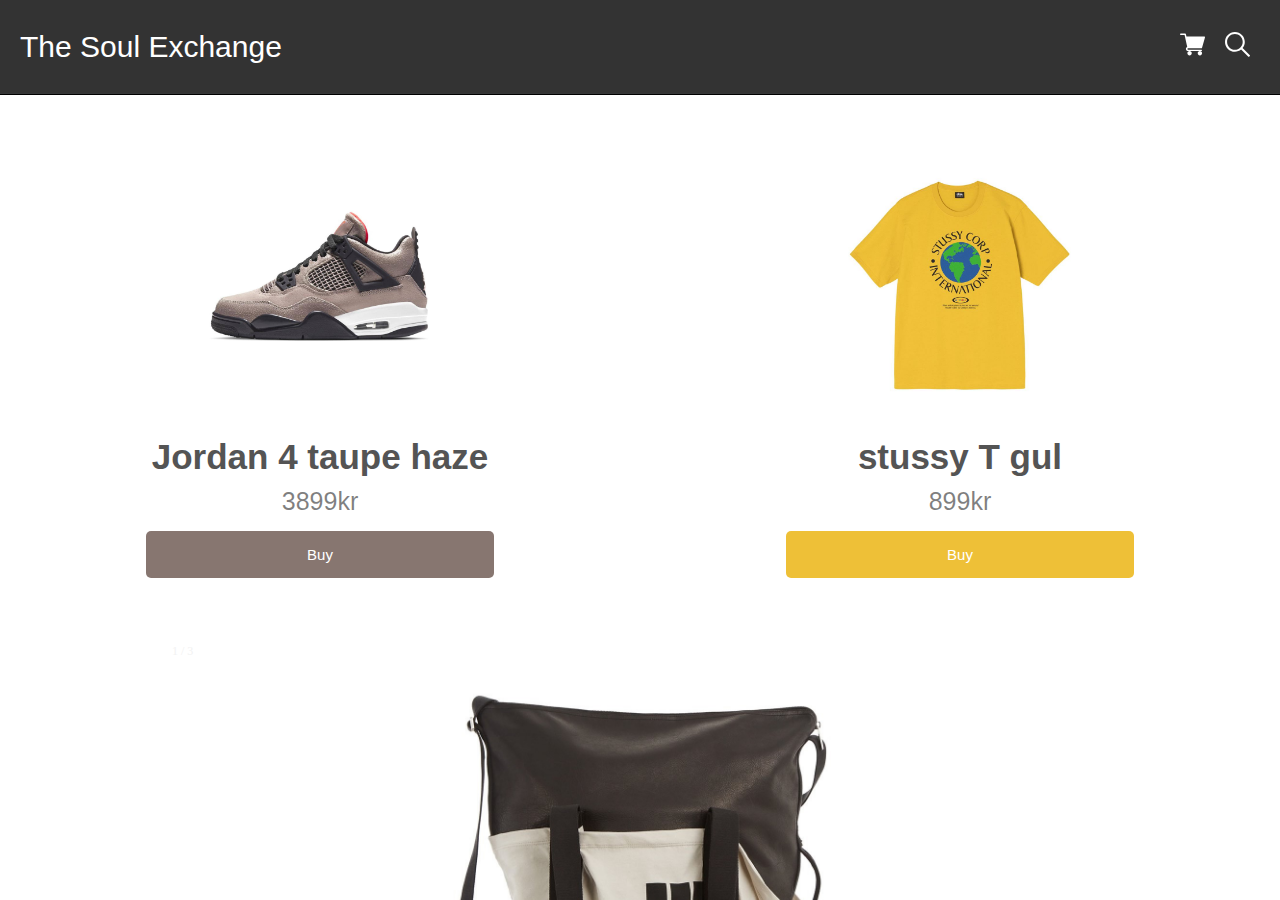
<file: index.html>
<!DOCTYPE html>
<html lang="en">
<head>
	<meta charset="UTF-8">
	<meta http-equiv="X-UA-Compatible" content="IE=edge">
	<meta name="viewport" content="width=device-width, initial-scale=1.0">
	<link rel="shortcut icon" href="public/images/stussy-h-grå.png">
	<title>Webshop</title>
	<link rel="stylesheet" href="public/css/main.css">
	<link rel="stylesheet" href="public/css/index.css">
</head>
<body>
	<div id="root">
		<nav>
			<div class="nav-wrapper">
				<div class="title-container">
					<a href="/">The Soul Exchange</a>
				</div>
				<div class="link-container">
					<ul>
						<li>
							<svg viewBox="0 -31 512.00033 512" class="nav-icon">
								<path d="m166 300.003906h271.003906c6.710938 0 12.597656-4.4375 14.414063-10.882812l60.003906-210.003906c1.289063-4.527344.40625-9.390626-2.433594-13.152344-2.84375-3.75-7.265625-5.964844-11.984375-5.964844h-365.632812l-10.722656-48.25c-1.523438-6.871094-7.617188-11.75-14.648438-11.75h-91c-8.289062 0-15 6.710938-15 15 0 8.292969 6.710938 15 15 15h78.960938l54.167968 243.75c-15.9375 6.929688-27.128906 22.792969-27.128906 41.253906 0 24.8125 20.1875 45 45 45h271.003906c8.292969 0 15-6.707031 15-15 0-8.289062-6.707031-15-15-15h-271.003906c-8.261719 0-15-6.722656-15-15s6.738281-15 15-15zm0 0"></path>
								<path d="m151 405.003906c0 24.816406 20.1875 45 45.003906 45 24.8125 0 45-20.183594 45-45 0-24.8125-20.1875-45-45-45-24.816406 0-45.003906 20.1875-45.003906 45zm0 0"></path>
								<path d="m362.003906 405.003906c0 24.816406 20.1875 45 45 45 24.816406 0 45-20.183594 45-45 0-24.8125-20.183594-45-45-45-24.8125 0-45 20.1875-45 45zm0 0"></path>
							</svg>
							<span class="nav-cart-length"></span>
							<a href="cart.html" class="overlay"> </a>
						</li>
						<li class="search-btn">
							<svg viewBox="0 0 511.999 511.999" class="nav-icon">
								<path d="M508.874,478.708L360.142,329.976c28.21-34.827,45.191-79.103,45.191-127.309c0-111.75-90.917-202.667-202.667-202.667 S0,90.917,0,202.667s90.917,202.667,202.667,202.667c48.206,0,92.482-16.982,127.309-45.191l148.732,148.732 c4.167,4.165,10.919,4.165,15.086,0l15.081-15.082C513.04,489.627,513.04,482.873,508.874,478.708z M202.667,362.667 c-88.229,0-160-71.771-160-160s71.771-160,160-160s160,71.771,160,160S290.896,362.667,202.667,362.667z"></path>
							</svg>
						</li>
					</ul>
				</div>
			</div>
			<div class="search-box">
				<input type="text" placeholder="Search..." class="search-bar">
				<div class="search-suggestions"></div>
			</div>
		</nav>
		<main>
			<div class="wrapper">
				<div class="product-container"></div>

				<div class="slideshow-container">
					<div class="mySlides fade">
						<div class="numbertext">1 / 3</div>
						<img src="public/images/rick-owens.png" alt="">
						<div class="name">Rick owens bag</div>
						<span class="price">5999kr</span>
					</div>
					<div class="mySlides fade">
						<div class="numbertext">2 / 3</div>
						<img src="public/images/Number-8-cap.png" alt="">
						<div class="name">Number 8 cap</div>
						<span class="price">499kr</span>
					</div>
					<div class="mySlides fade">
						<div class="numbertext">3 / 3</div>
						<img src="public/images/stussy-h-grå.png" alt="">
						<div class="name">Stussy hoodie grå</div>
						<span class="price">899kr</span>
					</div>
					<a class="prev" onclick="plusSlides(-1)">&#10094;</a>
					<a class="next" onclick="plusSlides(1)">&#10095;</a>
				</div>
				<div style="text-align:center">
					<span class="dot" onclick="currentSlide(1)"></span>
					<span class="dot" onclick="currentSlide(2)"></span>
					<span class="dot" onclick="currentSlide(3)"></span>
				</div>
			</div>
		</main>
	</div>
	<script src="public/js/main.js"></script>
	<script src="public/js/index.js"></script>
</body>
</html>
</file>
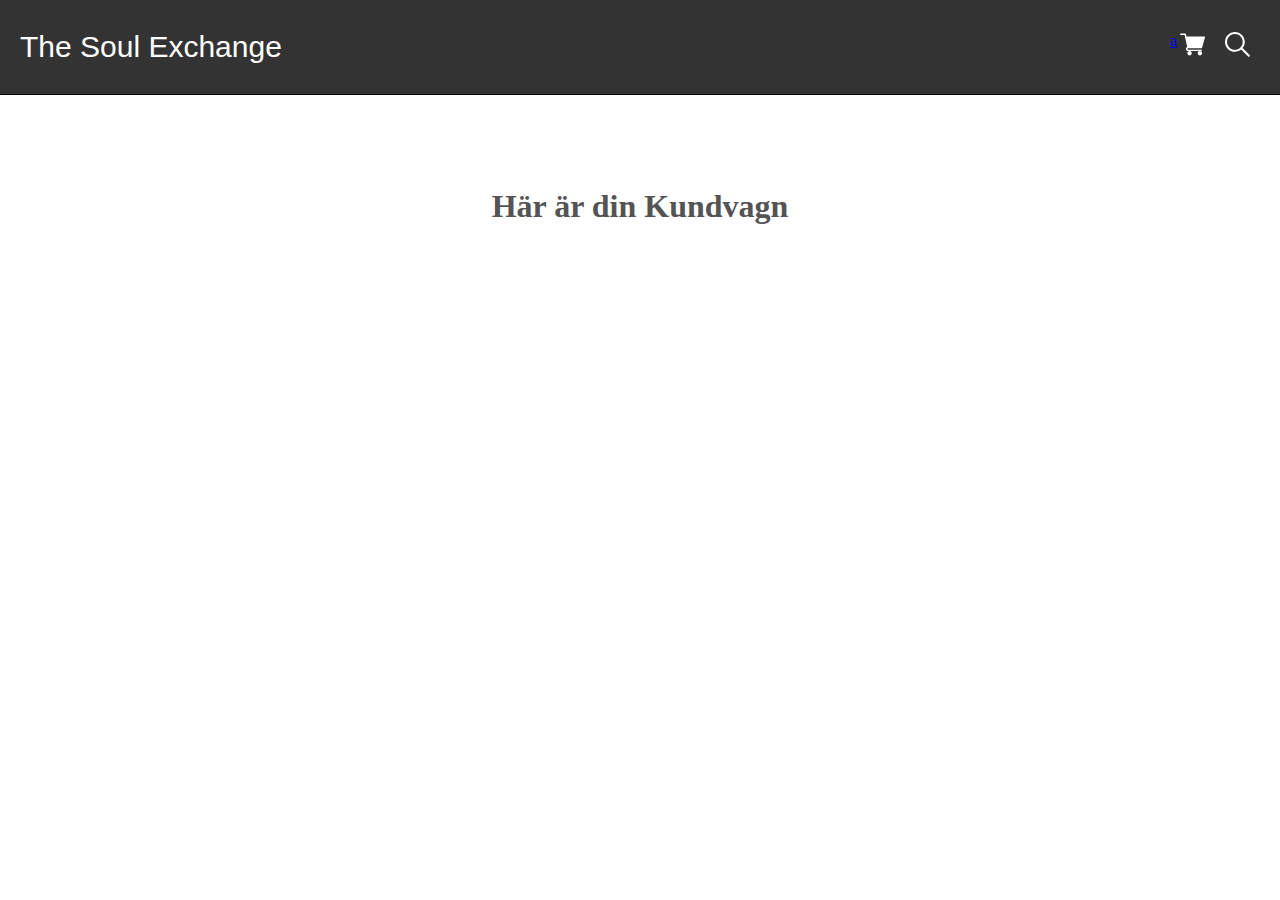
<file: cart.html>
<!DOCTYPE html>
<html lang="en">
<head>
  <meta charset="UTF-8">
  <meta http-equiv="X-UA-Compatible" content="IE=edge">
  <meta name="viewport" content="width=device-width, initial-scale=1.0">
  <link rel="stylesheet" href="public/css/main.css">
	<link rel="stylesheet" href="public/css/cart.css">
  <title>Kundvagn</title>
</head>
<body>
  <div id="root">
    <nav>
			<div class="nav-wrapper">
				<div class="title-container">
					<a href="/">The Soul Exchange</a>
				</div>
				<div class="link-container">
					<ul>
						<li>
							<svg viewBox="0 -31 512.00033 512" class="nav-icon">
								<path d="m166 300.003906h271.003906c6.710938 0 12.597656-4.4375 14.414063-10.882812l60.003906-210.003906c1.289063-4.527344.40625-9.390626-2.433594-13.152344-2.84375-3.75-7.265625-5.964844-11.984375-5.964844h-365.632812l-10.722656-48.25c-1.523438-6.871094-7.617188-11.75-14.648438-11.75h-91c-8.289062 0-15 6.710938-15 15 0 8.292969 6.710938 15 15 15h78.960938l54.167968 243.75c-15.9375 6.929688-27.128906 22.792969-27.128906 41.253906 0 24.8125 20.1875 45 45 45h271.003906c8.292969 0 15-6.707031 15-15 0-8.289062-6.707031-15-15-15h-271.003906c-8.261719 0-15-6.722656-15-15s6.738281-15 15-15zm0 0"></path>
								<path d="m151 405.003906c0 24.816406 20.1875 45 45.003906 45 24.8125 0 45-20.183594 45-45 0-24.8125-20.1875-45-45-45-24.816406 0-45.003906 20.1875-45.003906 45zm0 0"></path>
								<path d="m362.003906 405.003906c0 24.816406 20.1875 45 45 45 24.816406 0 45-20.183594 45-45 0-24.8125-20.183594-45-45-45-24.8125 0-45 20.1875-45 45zm0 0"></path>
							</svg>
							<span class="nav-cart-length"></span>
							<a href="cart.html" class="overlay">a</a>
						</li>
						<li class="search-btn">
							<svg viewBox="0 0 511.999 511.999" class="nav-icon">
								<path d="M508.874,478.708L360.142,329.976c28.21-34.827,45.191-79.103,45.191-127.309c0-111.75-90.917-202.667-202.667-202.667 S0,90.917,0,202.667s90.917,202.667,202.667,202.667c48.206,0,92.482-16.982,127.309-45.191l148.732,148.732 c4.167,4.165,10.919,4.165,15.086,0l15.081-15.082C513.04,489.627,513.04,482.873,508.874,478.708z M202.667,362.667 c-88.229,0-160-71.771-160-160s71.771-160,160-160s160,71.771,160,160S290.896,362.667,202.667,362.667z"></path>
							</svg>
						</li>
					</ul>
				</div>
			</div>
			<div class="search-box">
				<input type="text" placeholder="Search..." class="search-bar">
				<div class="search-suggestions"></div>
			</div>
		</nav>
    <main>
			<div class="cart-information">
				<h1>Här är din Kundvagn</h1>
			</div>	
    </main>
  </div>
</body>
<script src="public/js/main.js"></script>
</html>
</file>
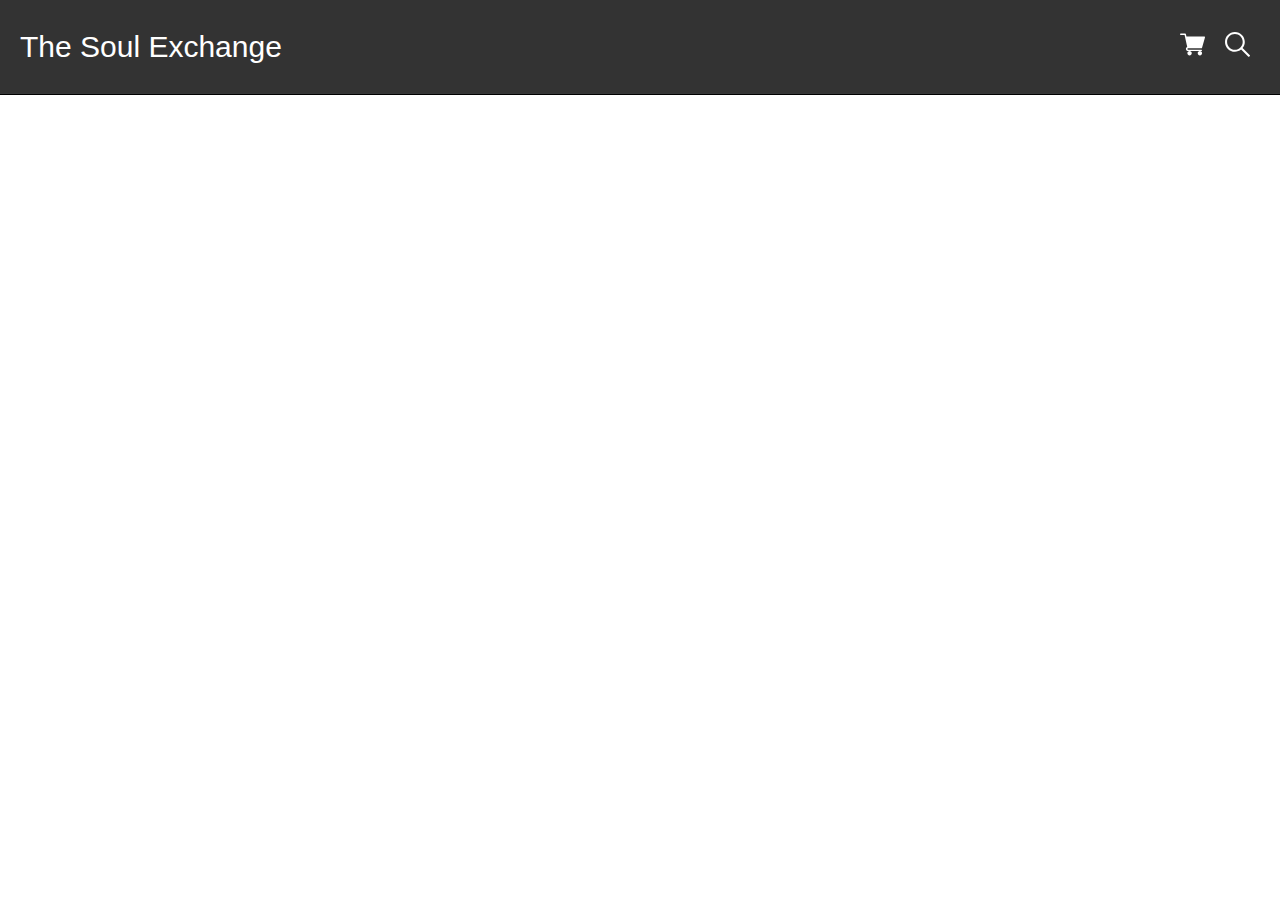
<file: product.html>
<!DOCTYPE html>
<html lang="en">
<head>
  <meta charset="UTF-8">
  <meta http-equiv="X-UA-Compatible" content="IE=edge">
  <meta name="viewport" content="width=device-width, initial-scale=1.0">
  <title>Document</title>
	<link rel="stylesheet" href="public/css/main.css">
  <link rel="stylesheet" href="public/css/product.css">
</head>
<body>
  <div id="root">
    <nav>
			<div class="nav-wrapper">
				<div class="title-container">
					<a href="/">The Soul Exchange</a>
				</div>
				<div class="link-container">
					<ul>
						<li>
							<svg viewBox="0 -31 512.00033 512" class="nav-icon">
								<path d="m166 300.003906h271.003906c6.710938 0 12.597656-4.4375 14.414063-10.882812l60.003906-210.003906c1.289063-4.527344.40625-9.390626-2.433594-13.152344-2.84375-3.75-7.265625-5.964844-11.984375-5.964844h-365.632812l-10.722656-48.25c-1.523438-6.871094-7.617188-11.75-14.648438-11.75h-91c-8.289062 0-15 6.710938-15 15 0 8.292969 6.710938 15 15 15h78.960938l54.167968 243.75c-15.9375 6.929688-27.128906 22.792969-27.128906 41.253906 0 24.8125 20.1875 45 45 45h271.003906c8.292969 0 15-6.707031 15-15 0-8.289062-6.707031-15-15-15h-271.003906c-8.261719 0-15-6.722656-15-15s6.738281-15 15-15zm0 0"></path>
								<path d="m151 405.003906c0 24.816406 20.1875 45 45.003906 45 24.8125 0 45-20.183594 45-45 0-24.8125-20.1875-45-45-45-24.816406 0-45.003906 20.1875-45.003906 45zm0 0"></path>
								<path d="m362.003906 405.003906c0 24.816406 20.1875 45 45 45 24.816406 0 45-20.183594 45-45 0-24.8125-20.183594-45-45-45-24.8125 0-45 20.1875-45 45zm0 0"></path>
							</svg>
							<span class="nav-cart-length"></span>
							<a href="cart.html" class="overlay"></a>
						</li>
						<li class="search-btn">
							<svg viewBox="0 0 511.999 511.999" class="nav-icon">
								<path d="M508.874,478.708L360.142,329.976c28.21-34.827,45.191-79.103,45.191-127.309c0-111.75-90.917-202.667-202.667-202.667 S0,90.917,0,202.667s90.917,202.667,202.667,202.667c48.206,0,92.482-16.982,127.309-45.191l148.732,148.732 c4.167,4.165,10.919,4.165,15.086,0l15.081-15.082C513.04,489.627,513.04,482.873,508.874,478.708z M202.667,362.667 c-88.229,0-160-71.771-160-160s71.771-160,160-160s160,71.771,160,160S290.896,362.667,202.667,362.667z"></path>
							</svg>
						</li>
					</ul>
				</div>
			</div>
			<div class="search-box">
				<input type="text" placeholder="Search..." class="search-bar">
				<div class="search-suggestions"></div>
			</div>
		</nav>
    <main>
      <div class="wrapper">
        <div class="product-container"></div>
      </div>
    </main>
  </div>
	<script src="public/js/main.js"></script>
  <script src="public/js/product.js"></script>
</body>
</html>
</file>
<file: public/css/main.css>
* {
  margin: 0;
  padding: 0;
  box-sizing: border-box;
}

body {
  display: flex;
  flex-direction: column;
  overflow-y: hidden;
}

ul {
  list-style: none;
  display: flex;
}

span {
  font-family: sans-serif;
  color: #545454;
}

.overlay {
  position: absolute;
  top: 0;
  left: 0;
  width: 100%;
  height: 100%;
}

/* NAV */

nav {
  width: 100vw;
  height: 95px;
  border-bottom: 1px solid black;

}

.nav-wrapper {
  display: flex;
  justify-content: space-between;
  align-items: center;
  height: 100%;
  padding: 0 20px;
  background-color: #333;
  border-bottom: 1px solid #363738;
}

.title-container a {
  font-size: 30px;
  color: #fff;
  text-decoration: none;
  font-family: sans-serif;
}

nav ul {
  display: flex;
}

nav ul li {
  position: relative;
  padding: 0 10px;
  cursor: pointer;
}

.nav-icon {
  pointer-events: none;
  width: 25px;
  fill: #fff;
}

/* sök bar */

.search-box {
  display: none;
  position: absolute;
  width: 100%;
  height: 100%;
  top: 0;
  left: 0;
  background-color: #00000080;
  z-index: 1;
  flex-direction: column;
  align-items: center;
  justify-content: center;
}

.search-bar {
  width: 50%;
  height: 50px;
  font-size: 20px;
  padding: 10px;
  border-top-left-radius: 10px;
  border-top-right-radius: 10px;
  border: none;
  outline: none;
  border-bottom: 1px solid #dbdbdb;
}

.search-suggestions {
  width: 50%;
  background-color: #fff;
  padding: 3px;
  border-bottom-right-radius: 10px;
  border-bottom-left-radius: 10px;
}

.search-suggestions a {
  display: block;
  text-decoration: none;
  color: #545454;
  font-family: sans-serif;
}

/* Main */

main {
  width: 100vw;
  height: calc(100vh - 95px);
  display: flex;
  align-items: center;
  justify-content: center;
  overflow-y: auto;
}

.wrapper {
  display: flex;
  width: 100%;
  height: 100%;
  margin: 0 auto;
}
</file>
<file: public/css/index.css>
.wrapper {
  flex-direction: column;
}

.product-container {
  height: 100%;
  display: flex;
}

.product {
  width: 50%;
  position: relative;
  height: 100%;
  padding: 50px;
}

body {
  overflow-y: hidden;
}

.image {
  text-align: center;
  max-height: 70%;
  padding: 10px;
}

.image img {
  height: 100%;
}

.name {
  font-size: 35px;
  font-family: sans-serif;
  font-weight: bold;
  color: #545454;
}

.text {
  width: 50%;
  display: flex;
  flex-direction: column;
  justify-content: center;
  align-items: center;
  padding: 20px;
}

.price {
  font-size: 25px;
  color: #00000080;
  margin-top: 10px;
}

.buy-btn {
  padding: 15px 161px;
  background-color: #877670;
  color: #fff;
  border: none;
  border-radius: 5px;
  margin-top: 15px;
  cursor: pointer;
  text-decoration: none;
  font-family: sans-serif;
}

.buy-btn.yellow {
  background-color: #eec037;
}

.start-page {
  height: 75%;
  width: 50%;
  padding: 50px;
}

.buy-button {
  padding: 15px 161px;
  background-color: #ffd700;
  color: #fff;
  border: none;
  border-radius: 5px;
  margin-top: 15px;
  cursor: pointer;
  text-decoration: none;
  font-family: sans-serif;
}

img.product {
  position: relative;
  display: block;
  height: 100%;
  align-items: center;
  padding: 50px;
}

img {
  width: 50%;
}


.slideshow-container {
  position: relative;
  margin: auto;
  width: 75%;
  text-align: center;
}

.mySlides {
  display: none;
}

.prev,
.next {
  cursor: pointer;
  position: absolute;
  top: 50%;
  transform: translateY(-50%);
  width: auto;
  padding: 16px;
  color: black;
  font-weight: bold;
  font-size: 18px;
  transition: 0.6s ease;
  border-radius: 0 3px 3px 0;
}

.prev {
  left: 20px;
}

.next {
  right: 20px;
}

.prev:hover,
.next:hover {
  background-color: rgba(0, 0, 0, 0.8);
}

.text {
  color: #f2f2f2;
  font-size: 15px;
  padding: 8px 12px;
  width: 100%;
}

.numbertext {
  color: #f2f2f2;
  font-size: 12px;
  padding: 8px 12px;
  position: absolute;
  top: 0;
}

.dot {
  cursor: pointer;
  height: 15px;
  width: 15px;
  margin: 0 2px;
  background-color: #bbb;
  border-radius: 50%;
  display: inline-block;
  transition: background-color 0.6s ease;
}

.active,
.dot:hover {
  background-color: #717171;
}

.fade {
  -webkit-animation-name: fade;
  -webkit-animation-duration: 1.5s;
  animation-name: fade;
  animation-duration: 1.5s;
}

@-webkit-keyframes fade {
  from {
    opacity: .4
  }

  to {
    opacity: 1
  }
}

@keyframes fade {
  from {
    opacity: .4
  }

  to {
    opacity: 1
  }
}
</file>
<file: public/css/cart.css>
*{
  margin: 0;
  padding: 0;
  box-sizing: border-box;
}

h1{
  color: #545454;
  height: 620px;
}
</file>
<file: public/css/product.css>
.product {
  display: flex;
}

.left {
  width: 50%;
}

.right {
  width: 50%;
  padding: 20px;
  display: flex;
  flex-direction: column;
  justify-content: center;
}

.image-container img {
  width: 100%;
}

.name {
  font-size: 35px;
  font-weight: bold;
}

.text {
  display: flex;
  flex-direction: column;
  justify-content: center;
  margin-bottom: 20px;
}

.price {
  font-size: 25px;
  color: #00000080;
  margin-top: 10px;
}

.storlek {
  width: 100%;
  max-width: 350px;
  margin-bottom: 20px;
  padding: 8px;
  font-size: 14px;
  border-radius: 5px;
  outline: none;
  cursor: pointer;
}

.add-to-cart--btn button {
  display: inline-block;
  vertical-align: middle;
  font: inherit;
  text-align: center;
  margin: 0;
  cursor: pointer;
  font-family: Nunito, sans-serif;
  letter-spacing: 1px;
  text-transform: uppercase;
  transition: all .3s ease-in-out;
  color: #fff;
  font-size: 13px;
  font-weight: 400;
  font-style: normal;
  height: auto;
  line-height: 30px;
  padding: 9px 30px;
  border-radius: 0;
  background-color: #212121;
}
</file>
